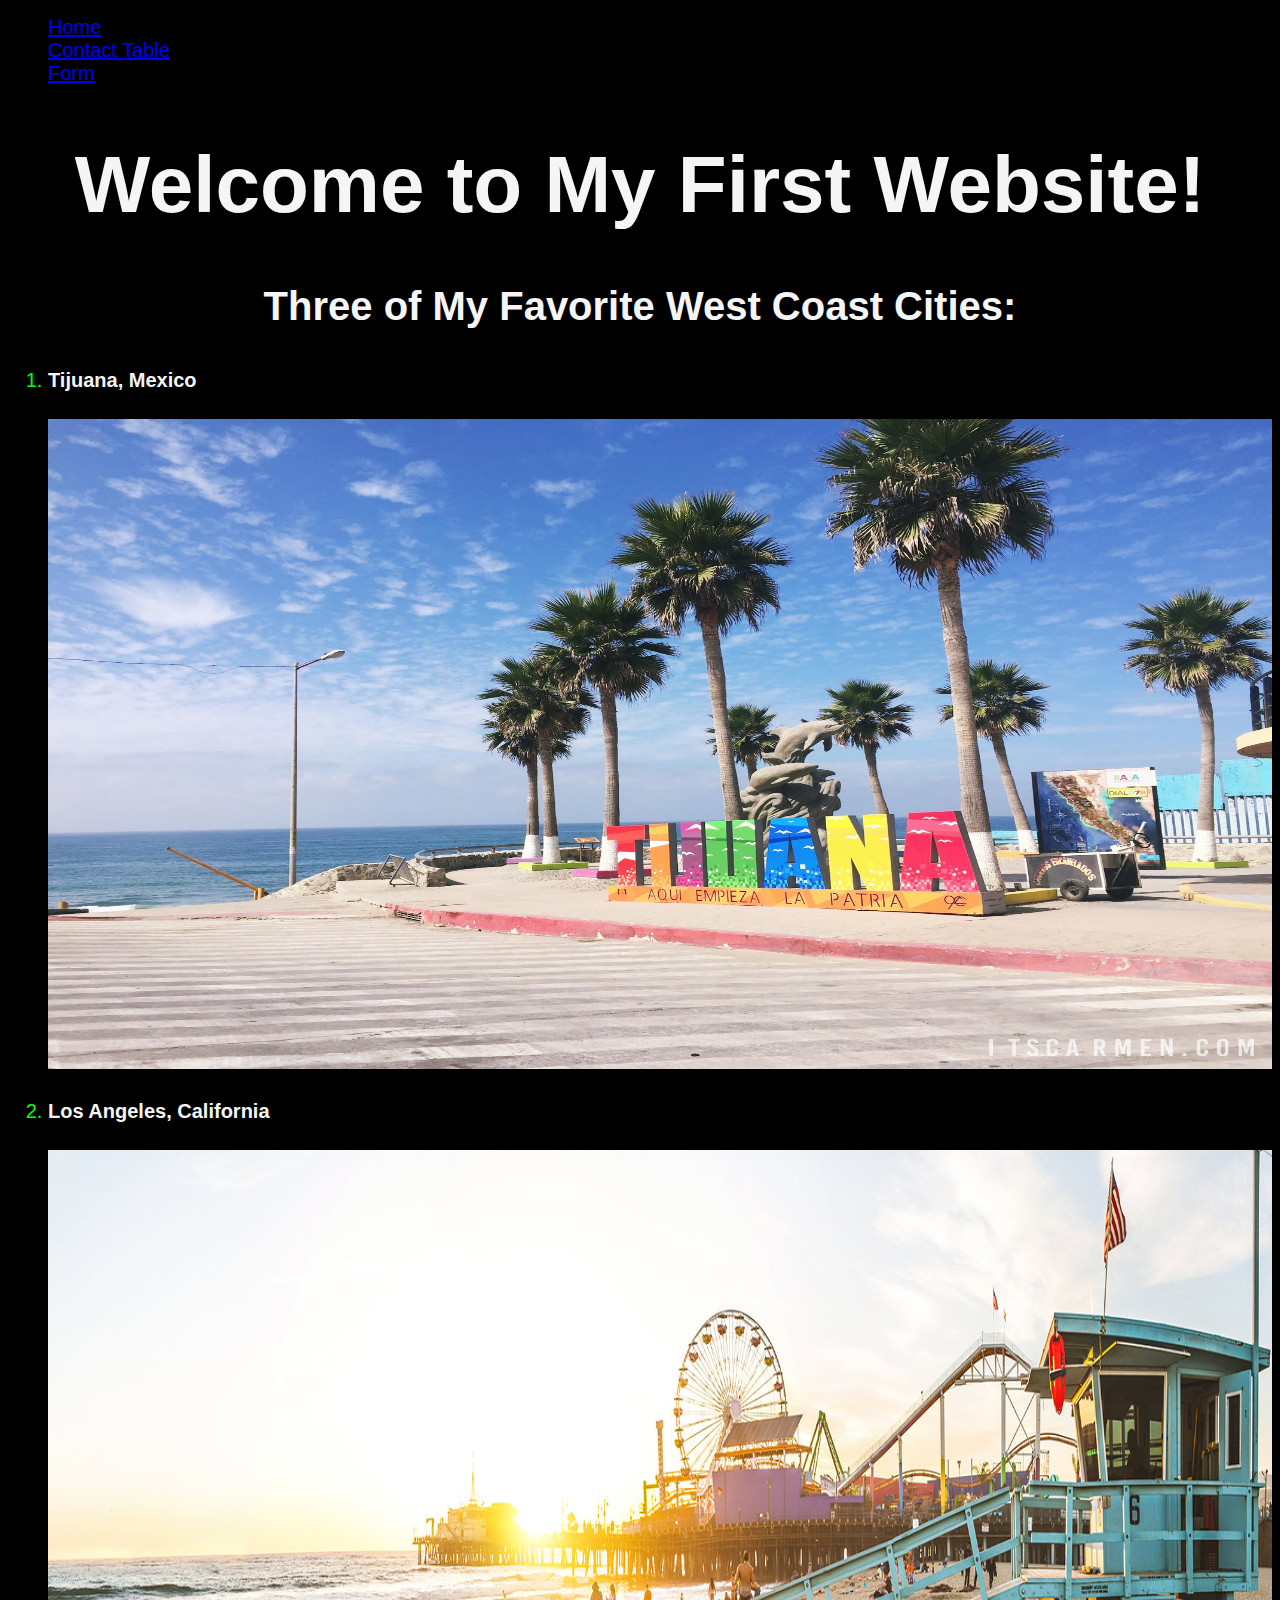
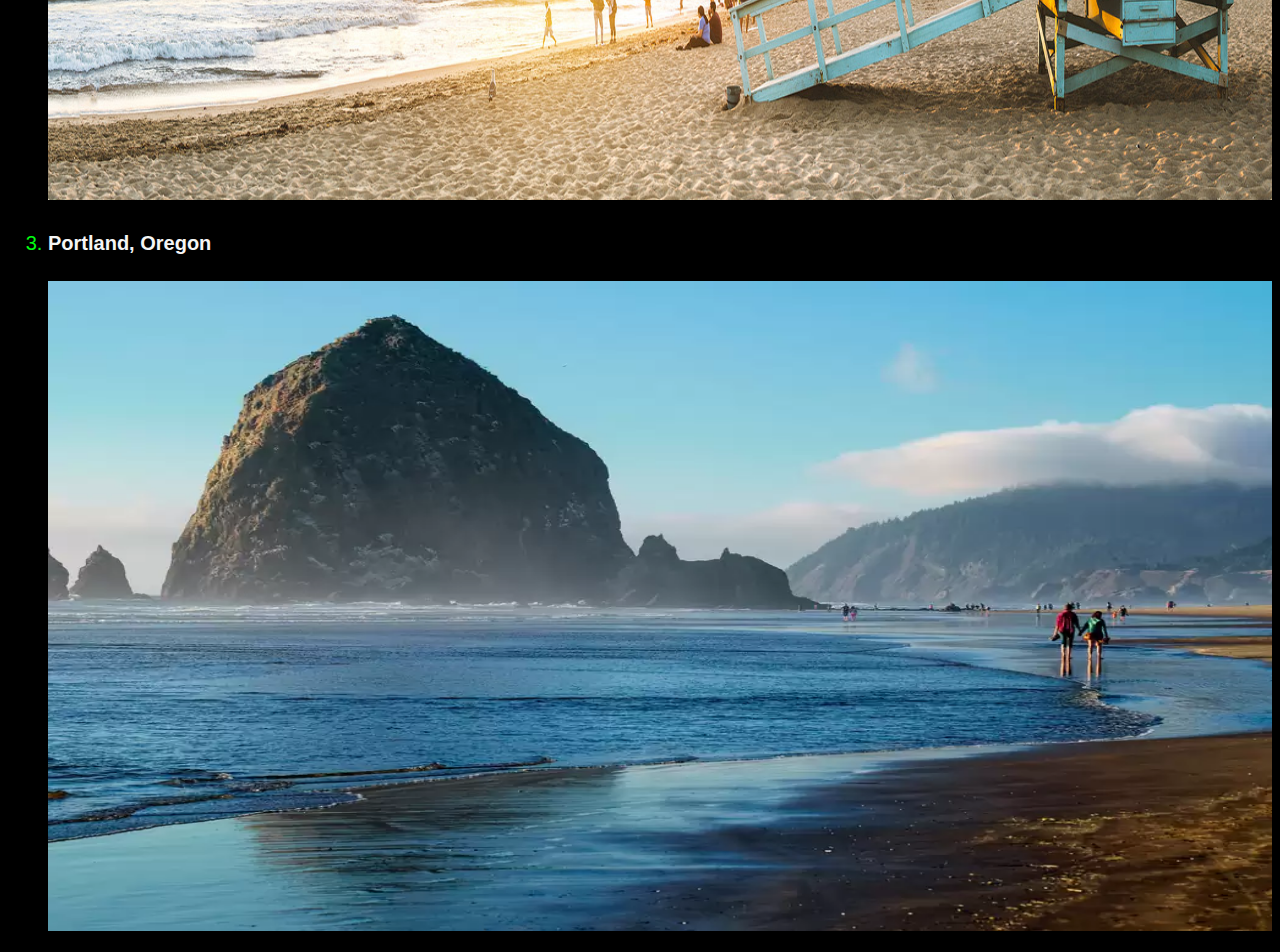
<file: HTML/index.html>
<!DOCTYPE html>
<html lang="en">
<head>
    <link rel="stylesheet" type="text/css" href="mystyles.css" />
    <meta charset="UTF-8">
    <meta name="viewport" content="width=device-width, initial-scale=1.0">
    <title>HTML Quiz 01 - Solution</title>
</head>
<body>
    
    <!-- Create a website using only HTML. 
    The website can be anything you like (within school guidelines) if it meets the following criteria:
    At least 3 pages with links to navigate between all pages present on each page.
    2 different size headers, 
    a list, 
    3 images, 
    a table, 
    and a form. -->

    <div id="nav">
     <nav>
        <ul>
            <li><a href="index.html">Home</a></li>
            <li><a href="./table.html">Contact Table</a></li>
            <li><a href="./form.html">Form</a></li>
        </ul>
     </nav>
    </div>


    <!-- Above: created three links that join the three pages of my webpage -->

    <div>
        <h1 align="center">Welcome to My First Website!</h1>
        <h3 align="center">Three of My Favorite West Coast Cities:</h3>
    </div>
    <!-- Above: two headers that introduce the reader to the topic of my page -->

    <ol class="oli">
        <li>
            <h4>Tijuana, Mexico</h4>
            <img src="images/playasdetijuana.jpg" 
                 alt="Playas De Tijuana"
                 height="650px"
                 width="100%"> </img>
        </li>
        <li>
            <h4>Los Angeles, California</h4>
            <img src="images/LAbeach.jpg" 
                 alt="Los Angeles Beach"
                 height="650px"
                 width="100%"> </img>
        </li>
        <li>
            <h4>Portland, Oregon</h4>
            <img src="images/cannonbeachportlandoregon.jpg" 
                 alt="Cannon Beach - Portland, Oregon"
                 height="650px"
                 width="100%"> </img>
        </li>
    </ol>
    
    <!-- Above: a list of three of my favorite cities with pics of their beaches -->

</body>
</html>
</file>
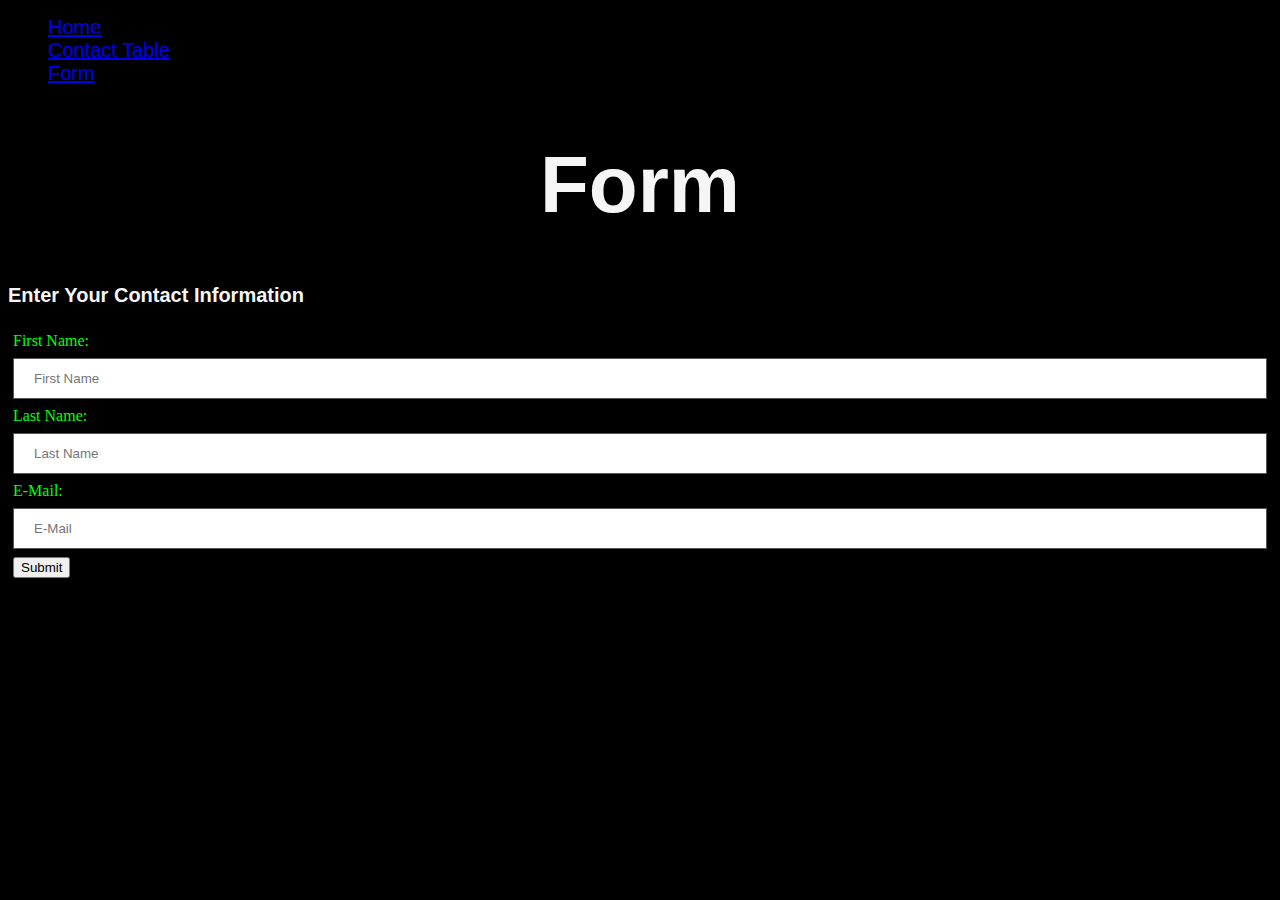
<file: HTML/form.html>
<!DOCTYPE html>
<html lang="en">
<head>
    <link rel="stylesheet" type="text/css" href="mystyles-form.css" />
    <meta charset="UTF-8">
    <meta name="viewport" content="width=device-width, initial-scale=1.0">
    <title>HTML Quiz 01 - Solution</title>
</head>
<body>
    
    <!-- Create a website using only HTML. 
    The website can be anything you like (within school guidelines) if it meets the following criteria:
    At least 3 pages with links to navigate between all pages present on each page.
    2 different size headers, 
    a list, 
    3 images, 
    a table, 
    and a form. -->

    <div id="nav">
     <nav>
        <ul>
            <li><a href="index.html">Home</a></li>
            <li><a href="./table.html">Contact Table</a></li>
            <li><a href="./form.html">Form</a></li>
        </ul>
     </nav>
    </div>
    <!-- Below: Header with input form -->

    <h1 align="center">Form</h1>

    <h3>Enter Your Contact Information</h3>

    <form>
        <label class="label">First Name:</label>
        <input type="text" name="firstName" placeholder="First Name">
        <br>
        <label class="label">Last Name:</label>
        <input type="text" name="lastName" placeholder="Last Name">
        <br>
        <label class="label">E-Mail:</label>
        <input type="text" name="E-Mail" placeholder="E-Mail">
        <br>
        <button type="submit">Submit</button>
    </form>

</body>
</html>
</file>
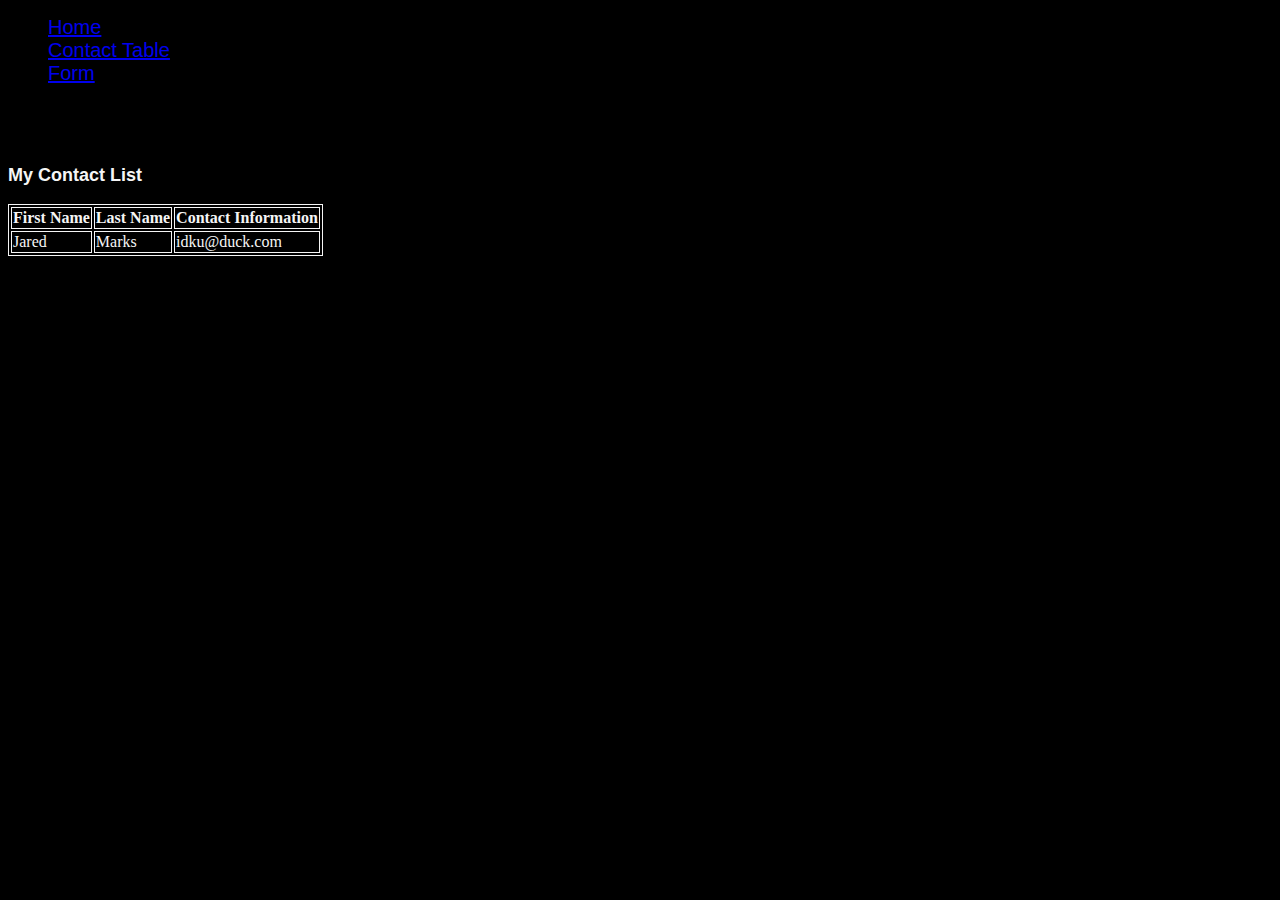
<file: HTML/table.html>
<!DOCTYPE html>
<html lang="en">
<head>
    
    <link rel="stylesheet" type="text/css" href="mystyles-table.css" />
    <meta charset="UTF-8">
    <meta name="viewport" content="width=device-width, initial-scale=1.0">
    <title>HTML Quiz 01 - Solution</title>
</head>
<body>
    
    <!-- Create a website using only HTML. 
    The website can be anything you like (within school guidelines) if it meets the following criteria:
    At least 3 pages with links to navigate between all pages present on each page.
    2 different size headers, 
    a list, 
    3 images, 
    a table, 
    and a form. -->

    <div id="nav">
     <nav>
        <ul>
            <li><a href="index.html">Home</a></li>
            <li><a href="./table.html">Contact Table</a></li>
            <li><a href="./form.html">Form</a></li>
        </ul>
     </nav>
    </div>
    
    <!-- Below: header -->

    <h1>Contact Table</h1>
    
    <!-- Below: H3 header with contact table -->
    
    <h3>My Contact List</h3>

    <table class="table">
        <tr>
            <th>First Name</th>
            <th>Last Name</th>
            <th>Contact Information</th>
        </tr>

        <tr>
            <td>Jared</td>
            <td>Marks</td>
            <td>idku@duck.com</td>
        </tr>        
    </table>

</body>
</html>
</file>
<file: HTML/mystyles.css>
title {
    color:blanchedalmond;
    background-color: black;
}

body {
    background-color: black;
}

h1 {
    color: whitesmoke;
    font-weight: bold;
    font-family: Helvetica, sans-serif;
    font-size: 80px;
}

h3 {
    color:whitesmoke;
    font-weight: bold;
    font-family: Helvetica;
    font-size: 40px;
}

h4 {
    color: whitesmoke;
    font-family: Helvetica;
}

nav{
    background-color: black;
}


.oli {
    color: rgb(0, 255, 17);
}

li {
    font-size: 20px;
    font-family: Helvetica;
}

/*Scrollbar is custom and colored in black and grey */

/* width */
::-webkit-scrollbar {
    width: 10px;
  }
  
  /* Track */
  ::-webkit-scrollbar-track {
    background: #999; 
  }
   
  /* Handle */
  ::-webkit-scrollbar-thumb {
    background: #000; 
  }
  
  /* Handle on hover */
  ::-webkit-scrollbar-thumb:hover {
    background: #555; 
  }
</file>
<file: HTML/mystyles-form.css>
h3 {
    font-size: large;
    font-family: Arial, Helvetica, sans-serif;
}

form {
    padding: 5px;
}

.label {
    color: rgb(0, 255, 17);
}

title {
    color:blanchedalmond;
    background-color: black;
}

body {
    background-color: black;
}

li {
    font-size: 20px;
    font-family: Helvetica;
}

h1 {
    color: whitesmoke;
    font-weight: bold;
    font-family: Helvetica, sans-serif;
    font-size: 80px;
}

h3 {
    color:whitesmoke;
    font-weight: bold;
    font-family: Helvetica;
    font-size: 20px;
}

h4 {
    color: whitesmoke;
    font-family: Helvetica;
}

/* Form input type text is highlighted when selected all using CSS  */

  input[type=text] {
    width: 100%;
    padding: 12px 20px;
    margin: 8px 0;
    box-sizing: border-box;
    border: 1px solid #555;
    outline: none;
  }
  
  input[type=text]:focus {
    background-color: lightblue;
  }

/*Scrollbar is custom and colored in black and grey */

  /* width */
::-webkit-scrollbar {
    width: 10px;
  }
  
  /* Track */
  ::-webkit-scrollbar-track {
    background: #999; 
  }
   
  /* Handle */
  ::-webkit-scrollbar-thumb {
    background: #000; 
  }
  
  /* Handle on hover */
  ::-webkit-scrollbar-thumb:hover {
    background: #555; 
  }
</file>
<file: HTML/mystyles-table.css>
h3 {
    font-family: Helvetica;
    font-size: large;
    color: whitesmoke;
}
/*background color is black */
body {
    background-color: black;
}

.table, th, td {
    border: 1px solid;
    padding: auto;
    border-color: whitesmoke;
    color: whitesmoke;
  }
tr {
    max-width: max-content;
}



li {
    font-family: Helvetica;
    font-size: 20px;
}




/*Scrollbar is custom and colored in black and grey */

/* width */
::-webkit-scrollbar {
    width: 10px;
  }
  
  /* Track */
  ::-webkit-scrollbar-track {
    background: #999; 
  }
   
  /* Handle */
  ::-webkit-scrollbar-thumb {
    background: #000; 
  }
  
  /* Handle on hover */
  ::-webkit-scrollbar-thumb:hover {
    background: #555; 
  }
</file>
